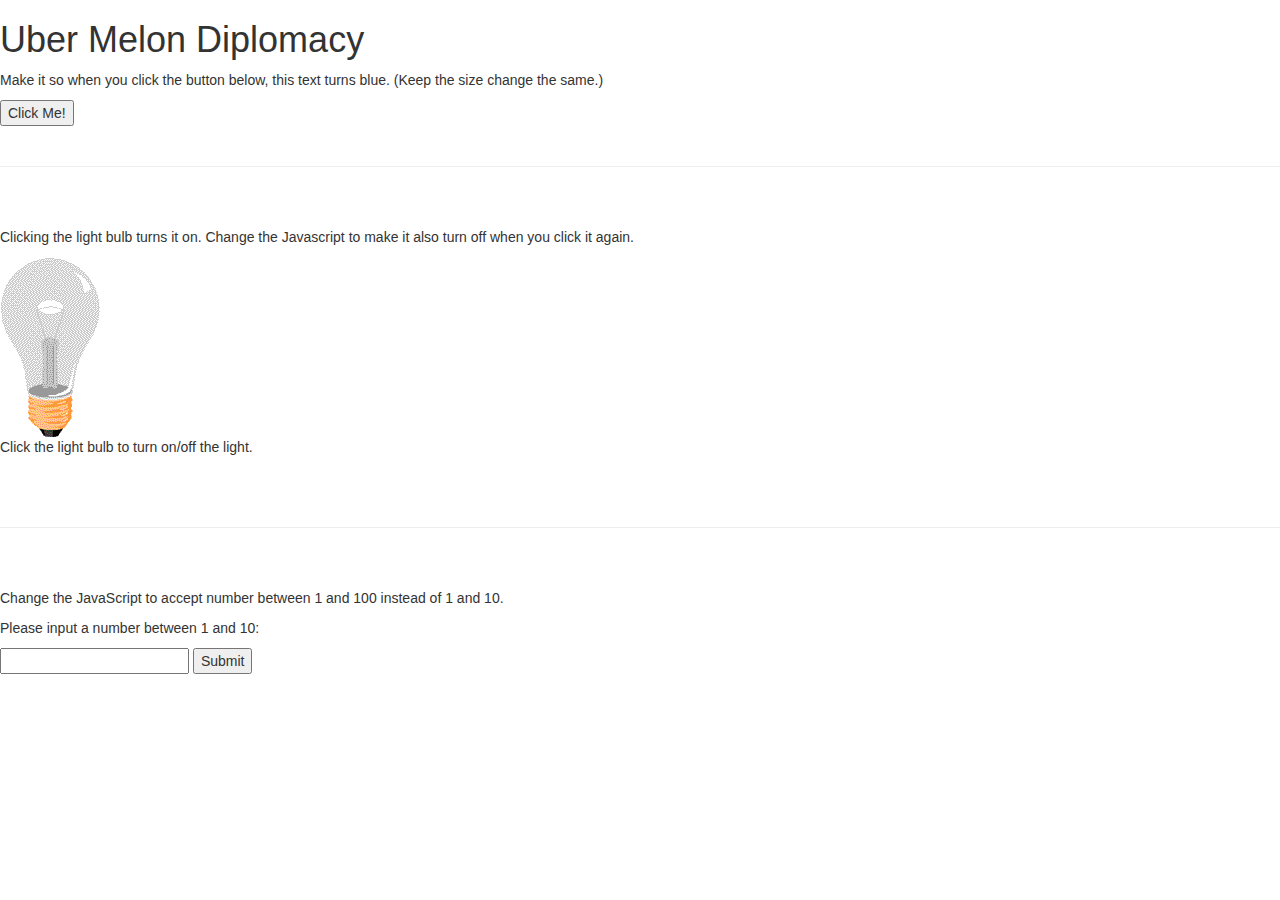
<file: Homework09/index.html>
<!DOCTYPE html>
<html>
<head>
    <link rel="stylesheet" href="http://netdna.bootstrapcdn.com/bootstrap/3.1.1/css/bootstrap.min.css" />
</head>
<body>

<h1>Uber Melon Diplomacy</h1>

<p id="demo1">Make it so when you click the button below, this text turns blue. (Keep the size change the same.)</p>

<script>
function myFunction1() {
    var x = document.getElementById("demo1");
    x.style.fontSize = "25px";           
    x.style.color = "red"; 
}
</script>

<button type="button" onclick="myFunction1()">Click Me!</button>


<br />
<br />
<hr />
<!-- -------------------------------------------------- -->
<br />
<br />

<p>Clicking the light bulb turns it on. Change the Javascript to make it also turn off when you click it again.</p>

<img id="myImage" onclick="changeImage()" src="pic_bulboff.gif" width="100" height="180">

<p>Click the light bulb to turn on/off the light.</p>

<script>
function changeImage() {
    var image = document.getElementById('myImage');
    if (image.src.match("bulboff")) {
        image.src = "pic_bulbon.gif";
    }
}
</script>


<br />
<br />
<hr />
<!-- -------------------------------------------------- -->
<br />
<br />


<p>Change the JavaScript to accept number between 1 and 100 instead of 1 and 10.</p>
<p>Please input a number between 1 and 10:</p>

<input id="numb" type="text">

<button type="button" onclick="myFunction2()">Submit</button>

<p id="demo2"></p>

<script>
function myFunction2() {
    var x, text;

    // Get the value of input field with id="numb"

    x = document.getElementById("numb").value;

    // If x is Not a Number or less than one or greater than 10

    if (isNaN(x) || x < 1 || x > 10) {
        text = "Input not valid";
    } else {
        text = "Input OK";
    }
    document.getElementById("demo2").innerHTML = text;
}
</script>

</body>
</html>
</file>
